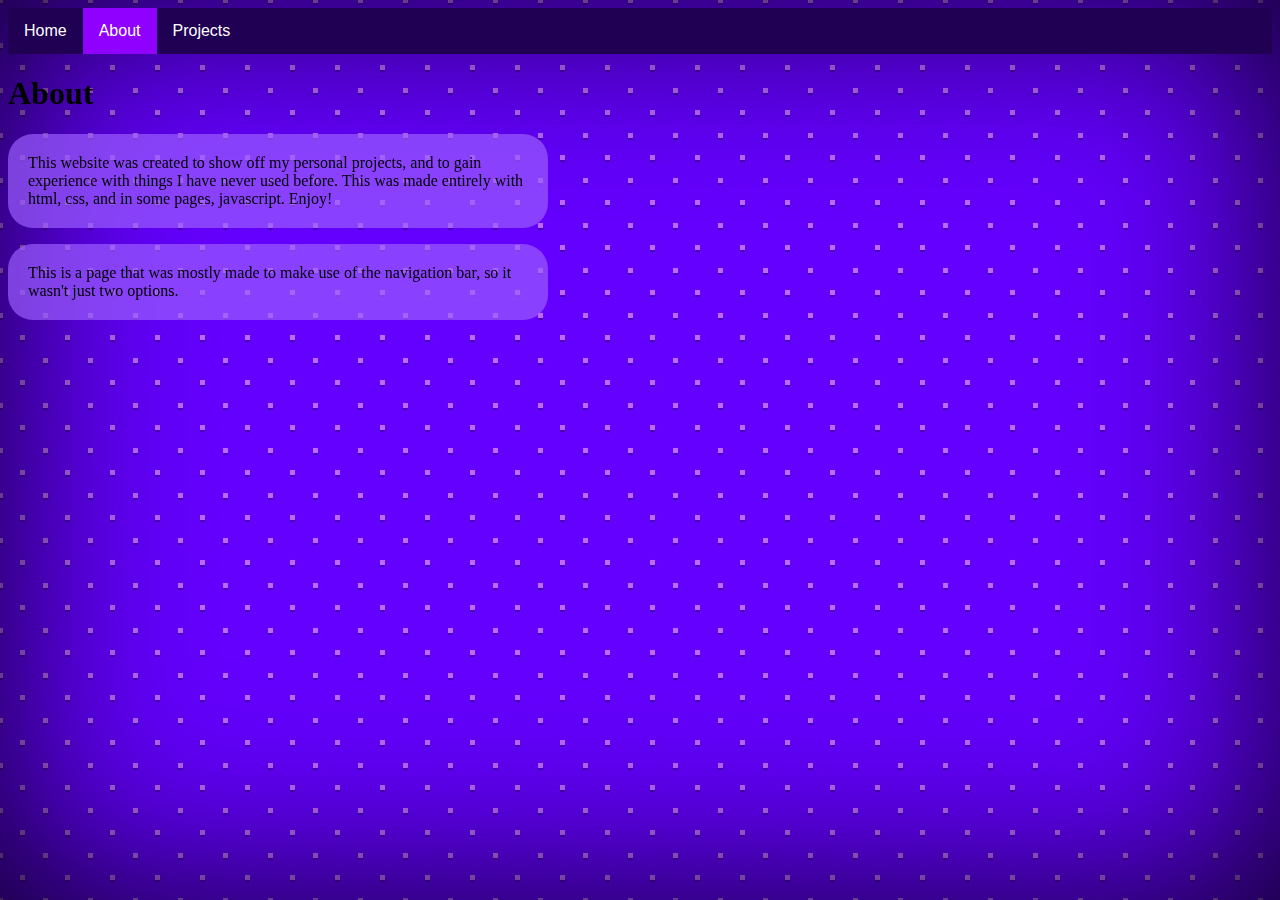
<file: about.html>
<!DOCTYPE html>
<html>
<head>
	<link rel="stylesheet" href="styles.css">
	<title>The Homepage of a CS Student</title>
	<link rel="icon" type="image/x-icon" href="images/favicon2.ico">
	<div class="navbar">
		<a href="index.html">Home</a>
		<a class="active" href="about.html">About</a>
		<div class="dropdown">
			<button class="dropbtn">Projects
				<i class="fa fa-caret-down"></i>
			</button>
			<div class="dropdown-content">
				<a href="projects.html">Projects-Home</a>
				<a href="matrixProject.html">Matrix Determinant</a>
				<a href="adventureProject.html">Adventure Game</a>
                <a href="oldAdventureProject.html">Old Adventure Game</a>
			</div>
		</div>
	</div>
</head>
<body>
	<h1>About</h1>
	<p>This website was created to show off my personal projects, and to gain experience with things I have never used before. This was made entirely with html, css, and in some pages, javascript. Enjoy!</p>
	<p>This is a page that was mostly made to make use of the navigation bar, so it wasn't just two options.</p>
	<div class = "vignette"></div>

</body>
</html>
</file>
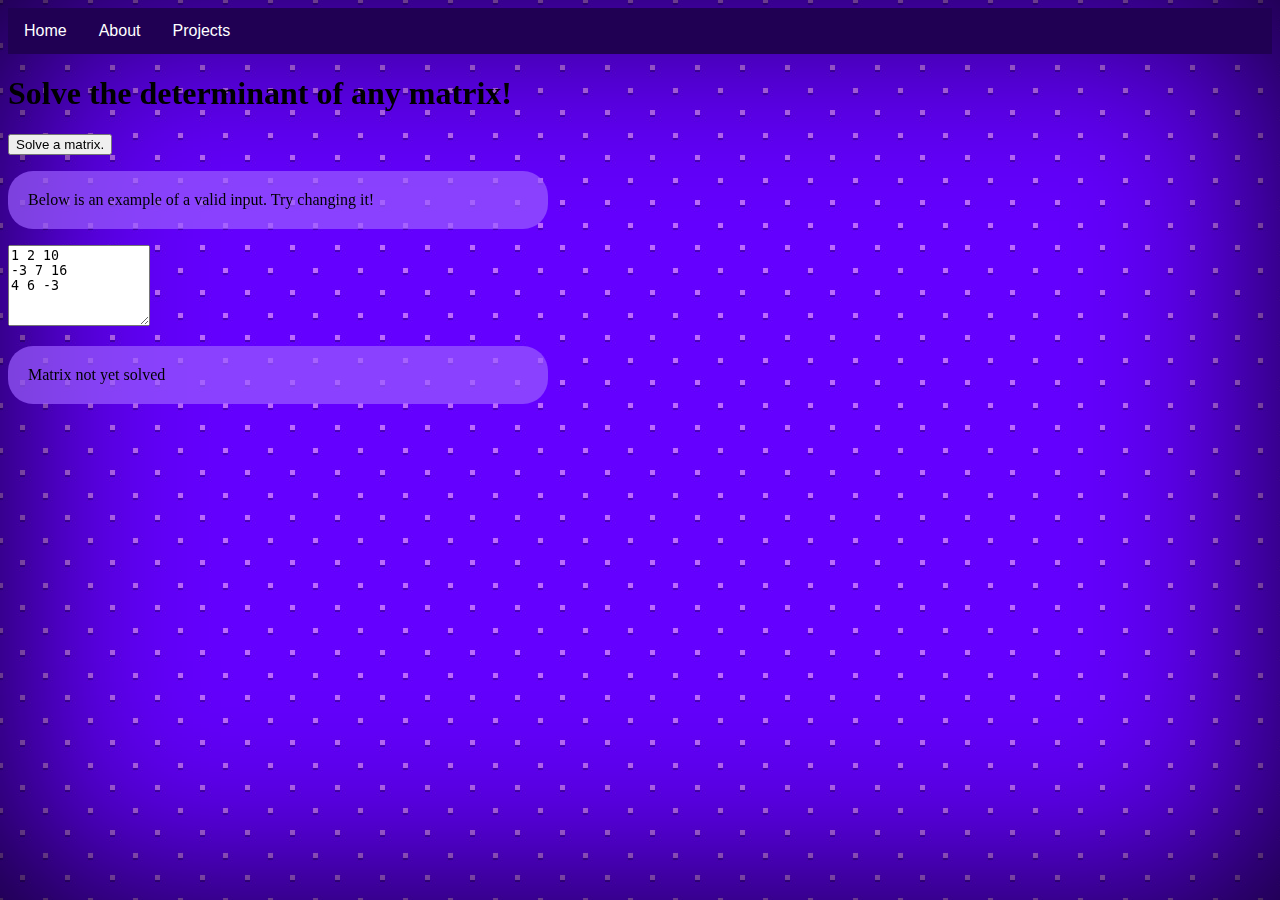
<file: matrixProject.html>
<!DOCTYPE html>
<html>
<head>
	<link rel="stylesheet" href="styles.css">
	<title>The Homepage of a CS Student</title>
	<link rel="icon" type="image/x-icon" href="images/favicon2.ico">
	<div class="navbar">
		<a href="index.html">Home</a>
		<a href="about.html">About</a>
		<div class="dropdown">
			<button class="dropbtn">Projects
				<i class="fa fa-caret-down"></i>
			</button>
			<div class="dropdown-content">
				<a href="projects.html">Projects-Home</a>
				<a class="active" href="matrixProject.html">Matrix Determinant</a>
				<a href="adventureProject.html">Adventure Game</a>
				<a href="oldAdventureProject.html">Old Adventure Game</a>
			</div>
		</div>
	</div>
</head>
<body>
	<h1>Solve the determinant of any matrix!</h1>
    <button onclick="runMatrix()">Solve a matrix.</button>
	<p>Below is an example of a valid input. Try changing it!</p>
	<textarea id="matirxInput" rows="5" cols="15">1 2 10
-3 7 16
4 6 -3</textarea>
    <p id = output>Matrix not yet solved</p>
	<div class = "vignette"></div>
    <script src="matrix.js">
	</script>
</body>
</html>
</file>
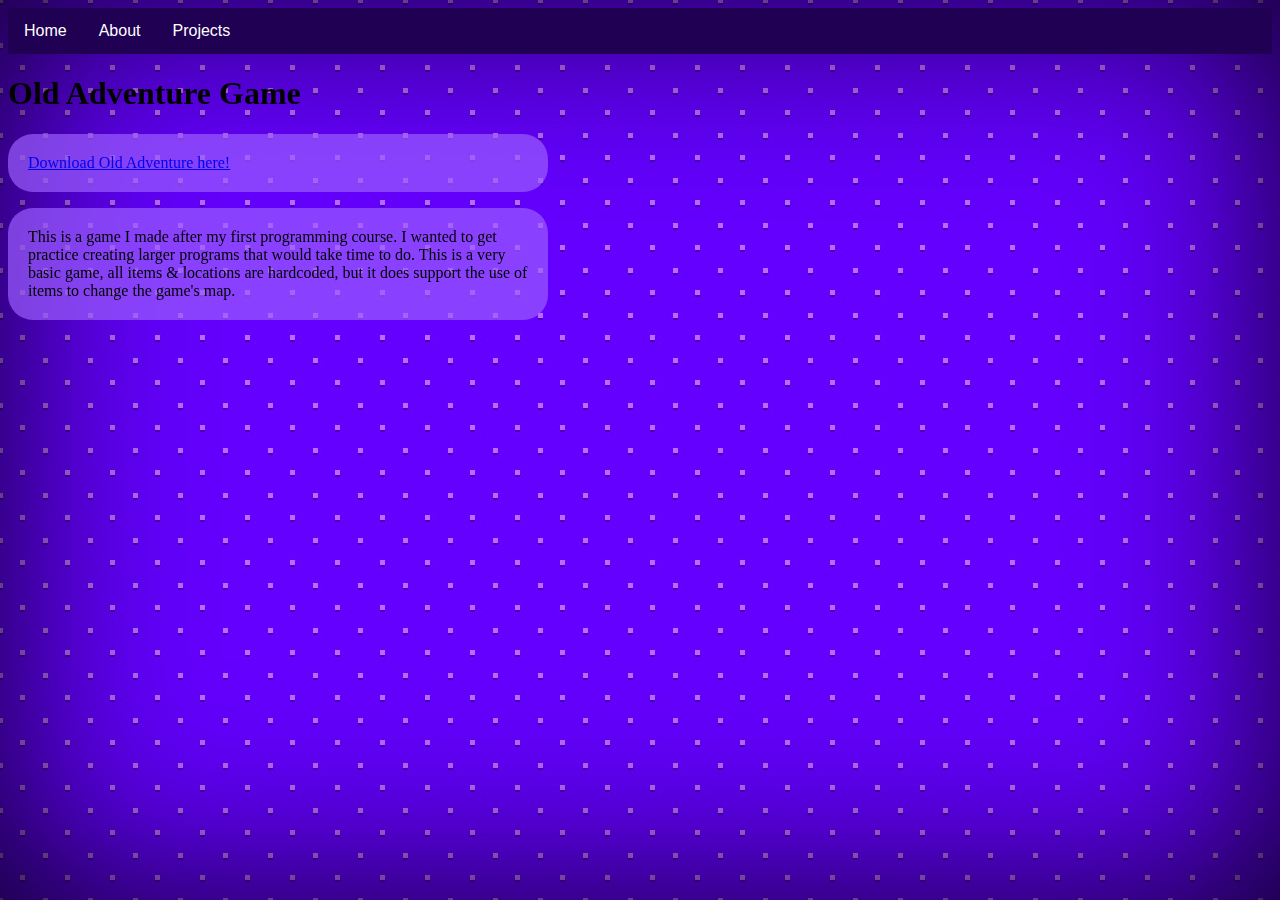
<file: oldAdventureProject.html>
<!DOCTYPE html>
<html>
<head>
	<link rel="stylesheet" href="styles.css">
	<title>The Homepage of a CS Student</title>
	<link rel="icon" type="image/x-icon" href="images/favicon2.ico">
	<div class="navbar">
		<a href="index.html">Home</a>
		<a href="about.html">About</a>
		<div class="dropdown">
			<button class="dropbtn">Projects
				<i class="fa fa-caret-down"></i>
			</button>
			<div class="dropdown-content">
				<a href="projects.html">Projects-Home</a>
				<a href="matrixProject.html">Matrix Determinant</a>
				<a href="adventureProject.html">Adventure Game</a>
                <a class="active" href="oldAdventureProject.html">Old Adventure Game</a>
			</div>
		</div>
	</div>
</head>
<body>
    <h1>Old Adventure Game</h1>
	<p>
        <a href="downloads/adventure-old.zip" download=>Download Old Adventure here!</a>
    </p>
    <p>
        This is a game I made after my first programming course. I wanted to get practice creating larger programs that would take time to do. This is a very basic game, all items & locations are hardcoded, but it does support the use of items to change the game's map.
    </p>
    <div class = "vignette"></div>
</body>
</html>
</file>
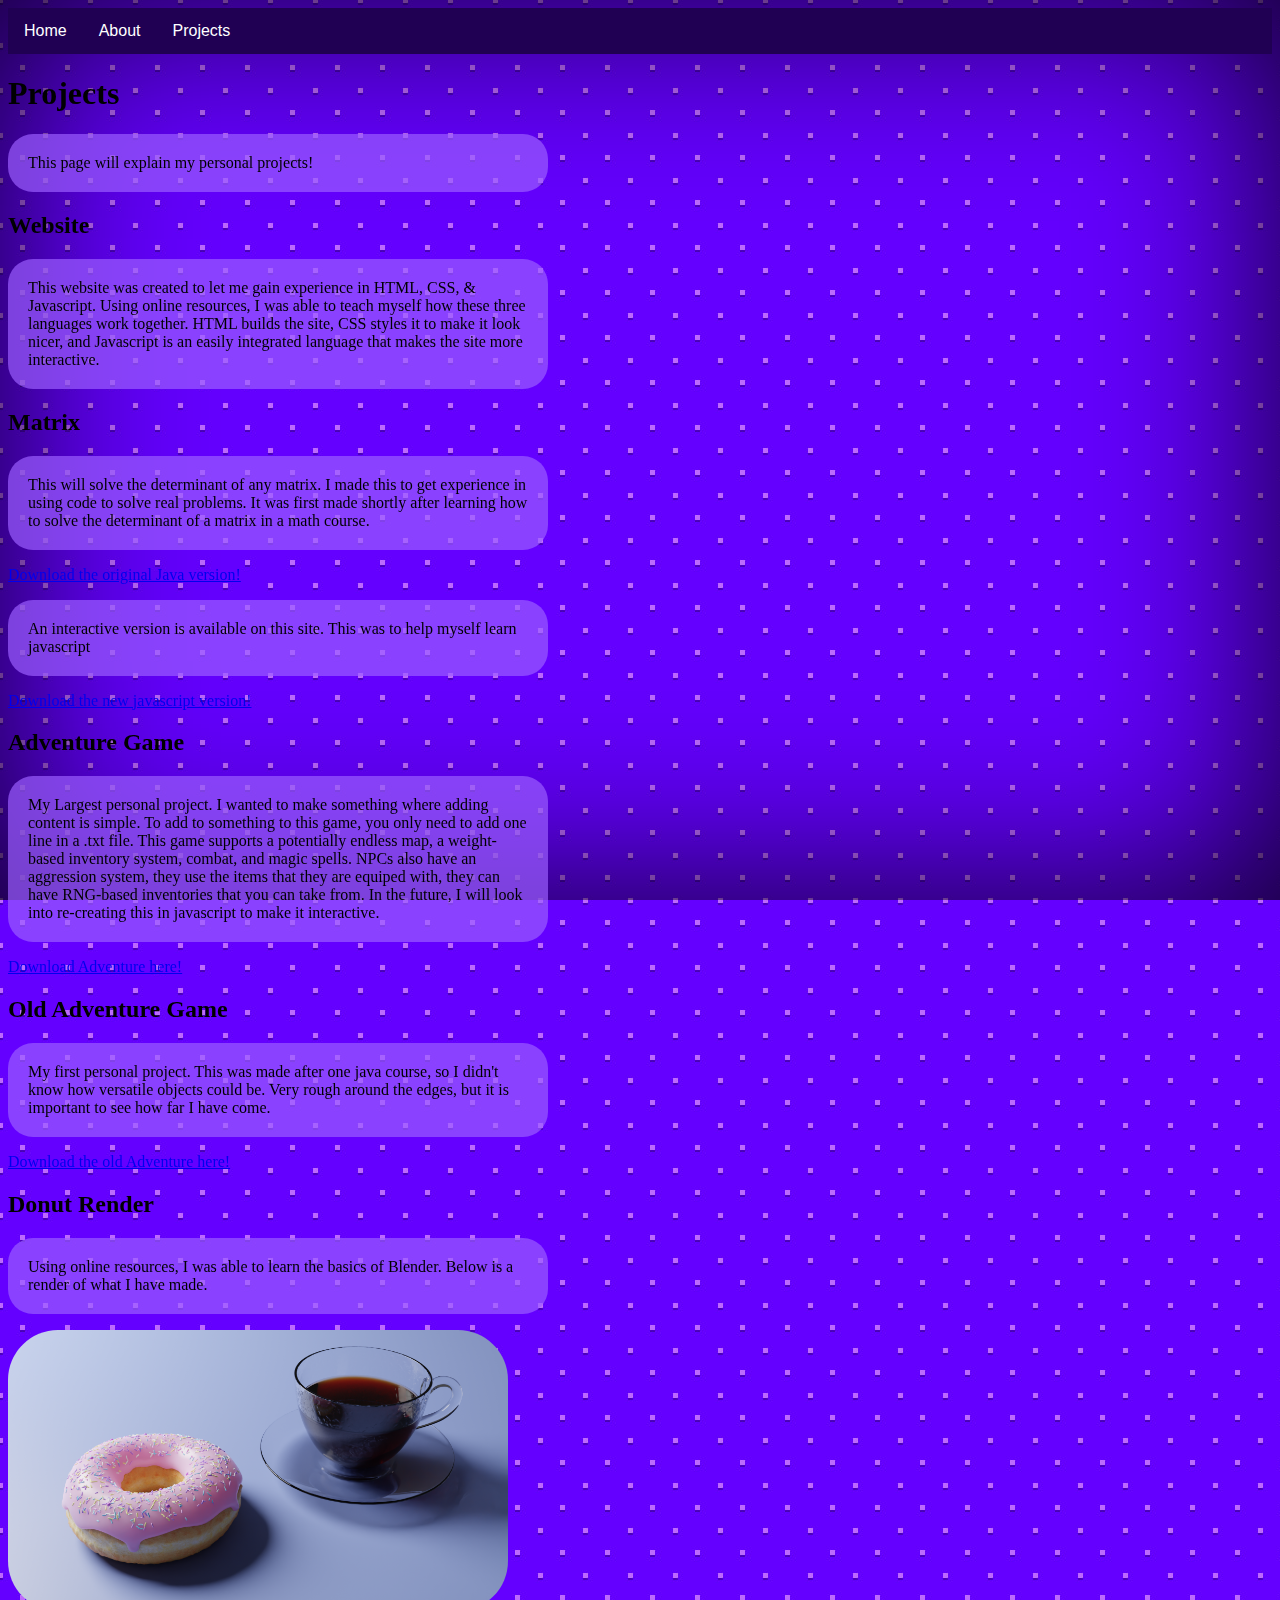
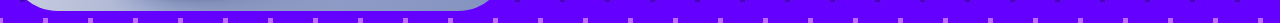
<file: projects.html>
<!DOCTYPE html>
<html>
<head>
	<link rel="stylesheet" href="styles.css">
	<title>The Homepage of a CS Student</title>
	<link rel="icon" type="image/x-icon" href="images/favicon2.ico">
	<div class="navbar">
		<a href="index.html">Home</a>
		<a href="about.html">About</a>
		<div class="dropdown">
			<button class="dropbtn">Projects
				<i class="fa fa-caret-down"></i>
			</button>
			<div class="dropdown-content">
				<a class="active" href="projects.html">Projects-Home</a>
				<a href="matrixProject.html">Matrix Determinant</a>
				<a href="adventureProject.html">Adventure Game</a>
				<a href="oldAdventureProject.html">Old Adventure Game</a>
			</div>
		</div>
	</div>
</head>
<body>
	<h1>Projects</h1>
	<p>This page will explain my personal projects!</p>
	<h2>Website</h2>
	<p>This website was created to let me gain experience in HTML, CSS, & Javascript. Using online resources, I was able to teach myself how these three languages work together. HTML builds the site, CSS styles it to make it look nicer, and Javascript is an easily integrated language that makes the site more interactive.</p>

	<h2>Matrix</h2>
	<p>This will solve the determinant of any matrix.
		I made this to get experience in using code to solve real problems.
		It was first made shortly after learning how to solve the determinant of a matrix in a math course.
	</p>
	<a href="downloads/matrix.zip" download=>Download the original Java version!
	</a>
	<p>An interactive version is available on this site. This was to help myself learn javascript</p>
	<a href="downloads/matrix.js" download=>Download the new javascript version!
	</a>

	<h2>Adventure Game</h2>
	<p>My Largest personal project. I wanted to make something where adding content is simple.
		To add to something to this game, you only need to add one line in a .txt file.
		This game supports a potentially endless map, a weight-based inventory system, combat, and magic spells.
		NPCs also have an aggression system, they use the items that they are equiped with, they can have RNG-based inventories that you can take from.
		In the future, I will look into re-creating this in javascript to make it interactive.
	</p>
	<a href="downloads/adventure.zip" download=>Download Adventure here!
	</a>

	<h2>Old Adventure Game</h2>
	<p> My first personal project. This was made after one java course, so I didn't know how versatile objects could be.
		Very rough around the edges, but it is important to see how far I have come.
	</p>
	<a href="downloads/adventure.zip" download=>Download the old Adventure here!
	</a>

	<h2>Donut Render</h2>
	<p>Using online resources, I was able to learn the basics of Blender. Below is a render of what I have made.</p>
	<img src="images/render.png" alt="A render of a frosted donut & glass coffee cup."></img>

	<div class = "vignette"></div>

</body>
</html>
</file>
<file: styles.css>
.active {
  background-color: #9000ff;
}

body {
  background-image: url('images/bg4.jpg');
}

p {
  /*color: white;*/
  background-color: #9c5effaf;
  border-radius: 25px;
  padding: 20px;
  width: 500px;
}

img {
  border-radius: 50px;
  width: 500px;
}

.vignette {
	position: fixed;
	z-index:-1;
	/*top: 46.5px;*/
	top: 0;
	left: 0;
	width: 100%;
	height: 100%;
	box-shadow: 0 0 200px rgba(0,0,0,0.9) inset;
}

.navbar {
  overflow: hidden;
  background-color: #200053;
  font-family: Arial;
}

.navbar a {
  float: left;
  font-size: 16px;
  color: white;
  text-align: center;
  padding: 14px 16px;
  text-decoration: none;
}

/* The dropdown container */
.dropdown {
  float: left;
  overflow: hidden;
}

/* Dropdown button */
.dropdown .dropbtn {
  font-size: 16px;
  border: none;
  outline: none;
  color: white;
  padding: 14px 16px;
  background-color: inherit;
  font-family: inherit; /* Important for vertical align on mobile phones */
  margin: 0; /* Important for vertical align on mobile phones */
}

/* Add a red background color to navbar links on hover */
.navbar a:hover, .dropdown:hover .dropbtn {
  background-color: #010101;
}

/* Dropdown content (hidden by default) */
.dropdown-content {
  display: none;
  position: absolute;
  background-color: #200053;
  min-width: 160px;
  box-shadow: 0px 8px 16px 0px rgba(0,0,0,0.2);
  z-index: 1;
}

.dropdown-content-active {
  display: none;
  position: absolute;
  background-color: #9000ff;
  min-width: 160px;
  box-shadow: 0px 8px 16px 0px rgba(0,0,0,0.2);
  z-index: 1;
}

/* Links inside the dropdown */
.dropdown-content a {
  float: none;
  color: white;
  padding: 12px 16px;
  text-decoration: none;
  display: block;
  text-align: left;
}

/* Add a grey background color to dropdown links on hover */
.dropdown-content a:hover {
  background-color: #010101;
}

/* Show the dropdown menu on hover */
.dropdown:hover .dropdown-content {
  display: block;
}
</file>
